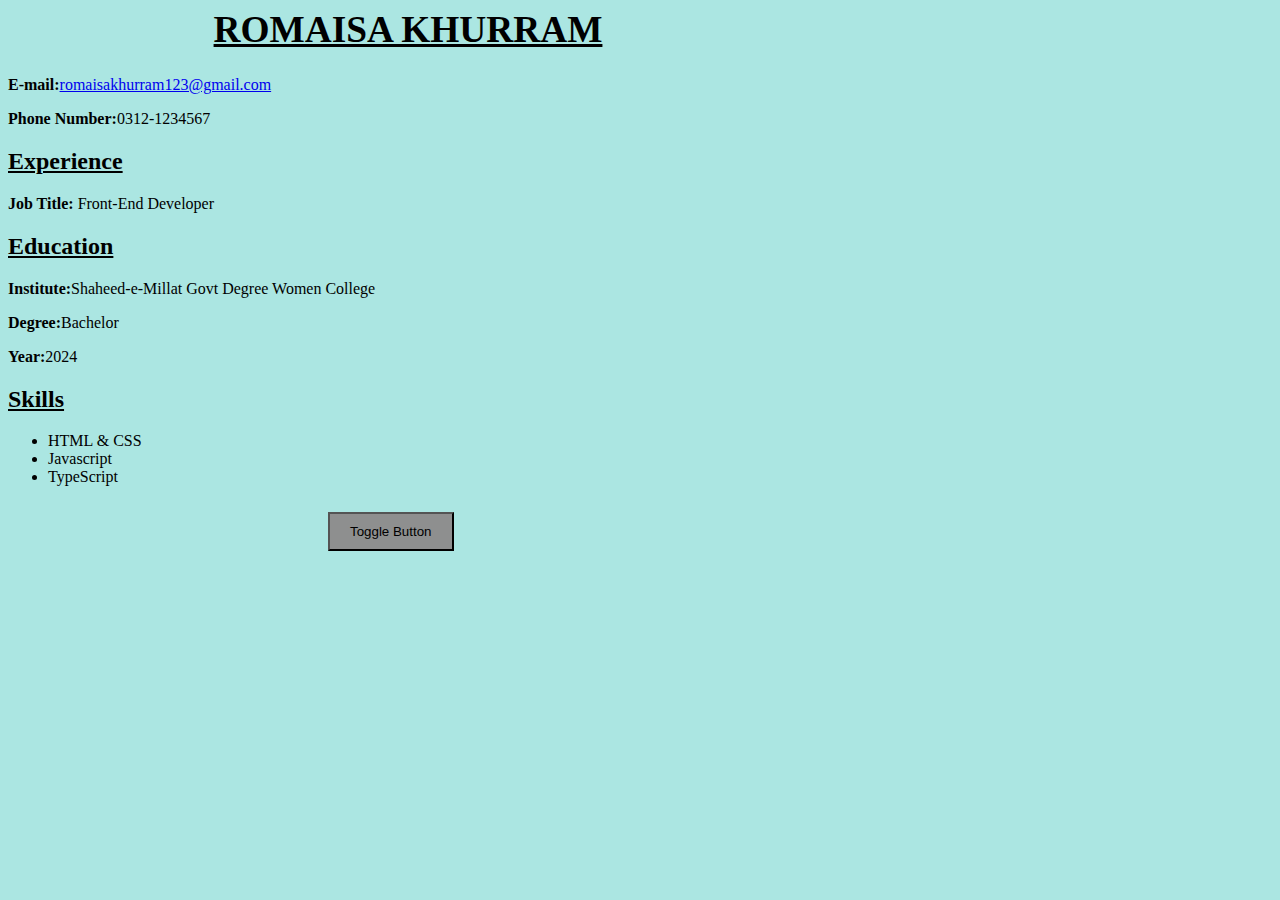
<file: Milestone 1 and 2/index.html>
<!DOCTYPE html>
<html lang="en">
<head>
    <meta charset="UTF-8">
    <meta name="viewport" content="width=device-width, initial-scale=1.0">
    <title>static Interactive Resume Builder</title>
    <link rel="stylesheet" href="style.css">
</head>

<body>
    <header>
        <section id="Personaldetils">
            <h1><u>ROMAISA KHURRAM</u></h1>
            <p><b>E-mail:</b><a href="mailto:https://Romaisakhurram123@email.com">romaisakhurram123@gmail.com</a></p> 
            <p><b>Phone Number:</b>0312-1234567</p>
        </section>
    </header>

    <section id=" work-experience">
        <h2><u>Experience</u></h2>
        <p><b>Job Title:</b> Front-End Developer</p>
    </section>

    <section id="education">
        <h2><u>Education</u></h2>
        <p><b>Institute:</b>Shaheed-e-Millat Govt Degree Women College </p>
        <p><b>Degree:</b>Bachelor</p>
        <p><b>Year:</b>2024</p> 
    </section>

    <section id="Skills">
        <h2><u>Skills</u></h2> 
        <ul>
            <li>HTML & CSS</li>
            <li>Javascript</li>
            <li>TypeScript</li>
        </ul>
    </section>

    <footer>
       <button id="toggleButton">Toggle Button</button>
    </footer>
    
    <script src="index.js"></script>

</body>
</html>
</file>
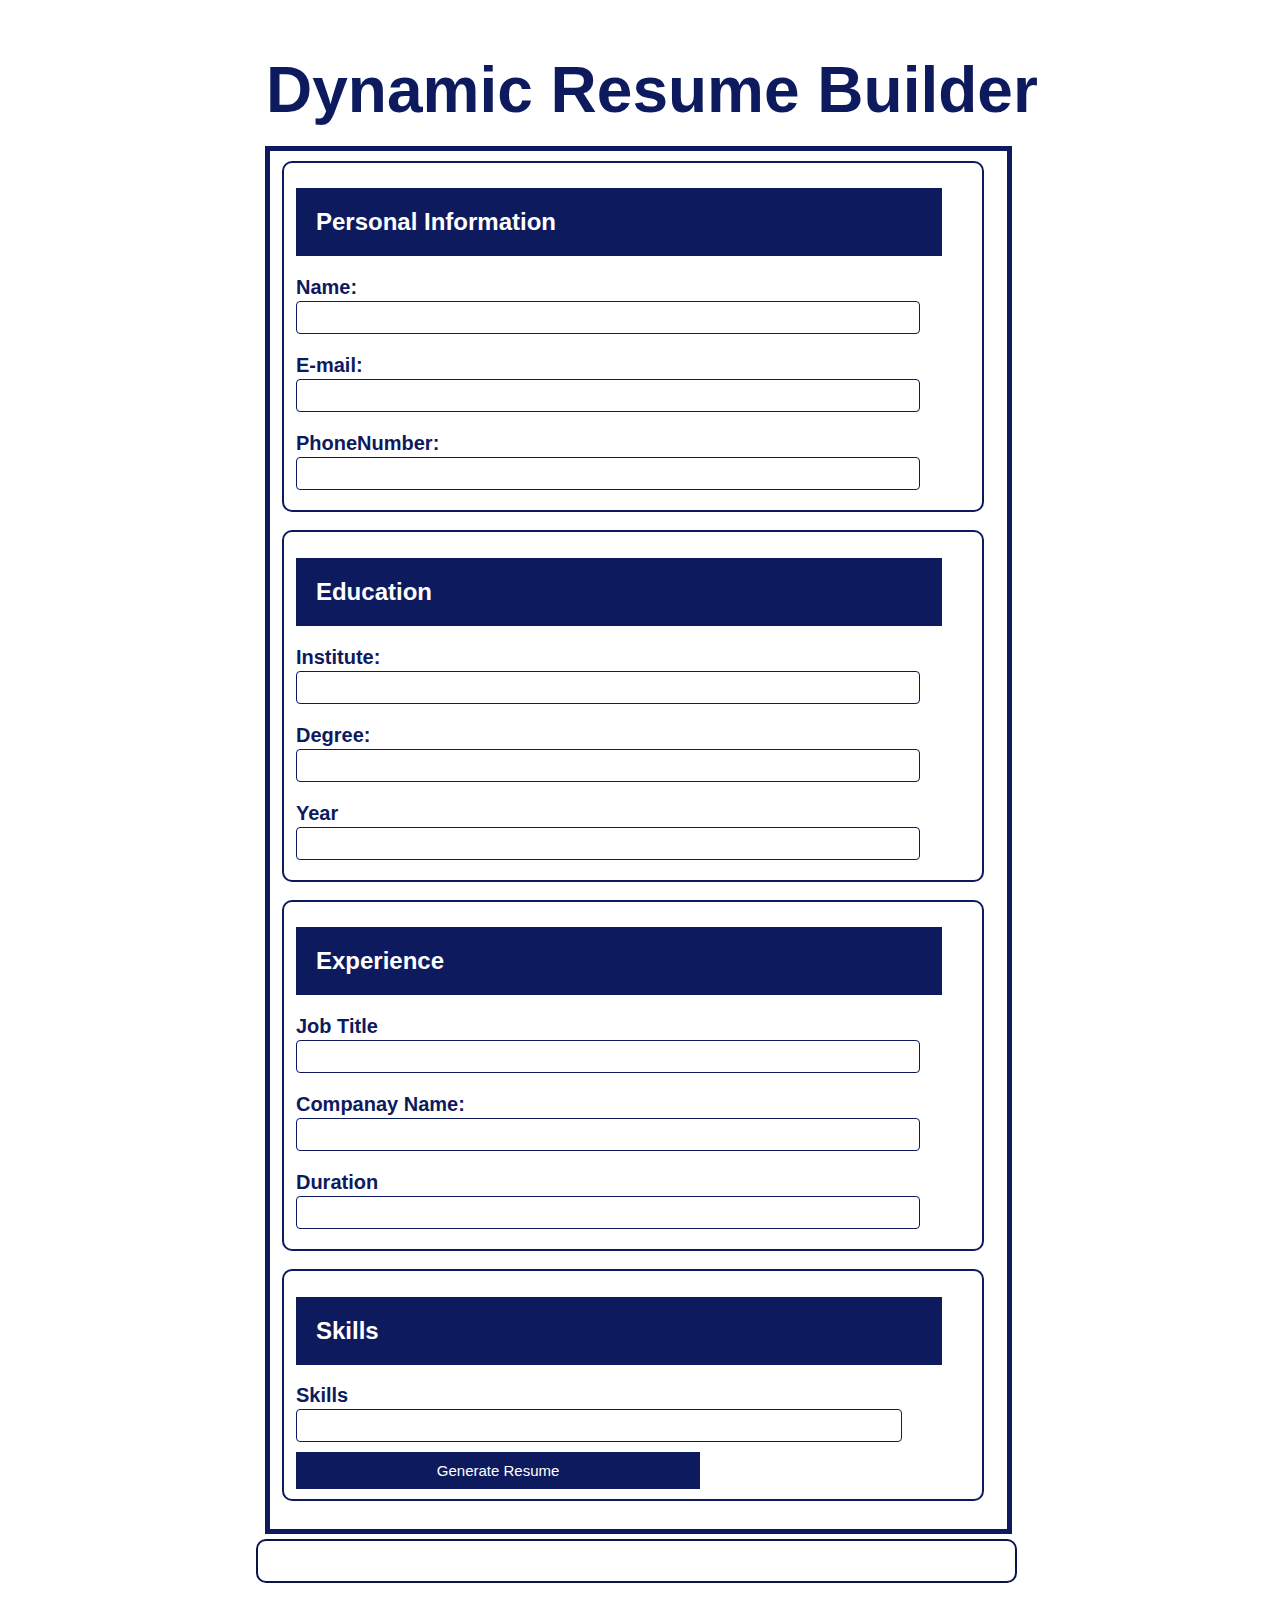
<file: Milestone 3/index.html>
<!DOCTYPE html>
<html lang="en">
<head>
    <meta charset="UTF-8">
    <meta name="viewport" content="width=device-width, initial-scale=1.0">
    <title>Dynamic Resume Builder</title>
    <link rel="stylesheet" href="style.css">
</head>
<body>

    <header>
        <section>
            <h1>Dynamic Resume Builder</h1>
        </section>
    </header>
     
    <section>
        <form id="resume-form">

        <fieldset>
            <h2>Personal Information</h2>
            <label for="name"><b>Name:</b></label>
            <input type="text" id="name" required> <br>

            <label for="email"><b>E-mail:</b></label>
            <input type="email"  id="email" required> <br>

            <label for="phoneNumber"><b>PhoneNumber:</b></label>
            <input type="number" id="phoneNumber" required>
        </fieldset>
        <br>
        <fieldset>
            <h2>Education</h2>
            <label for="institute"><b>Institute:</b></label>
            <input type="text" id="institute" required> <br>

            <label for="degree"><b>Degree:</b></label>
            <input type="text" id="degree" required> <br>

            <label for="Gradeyear"><b>Year</b></label>
            <input type="text" id="Gradeyear" required> <br>
        </fieldset>
        <br>
        <fieldset>
            <h2>Experience</h2>
            <label for="jobTitle"><b>Job Title</b></label>
            <input type="text" id="jobTitle" required> <br>

            <label for="company"><b>Companay Name:</b></label>
            <input type="text" id="company"> <br>

            <label for="duration"><b>Duration</b></label>
            <input type="text" id="duration"> <br>
        </fieldset>
          <br>
        <fieldset>
            <h2>Skills</h2>
            <label for="skills"><b>Skills</b></label>
            <input type="search" id="skills" required> <br>

            <button type="submit">Generate Resume</button>
        </fieldset>
        <br>
        </form>
    </section>

    <footer>
        <section id="generated-resume">
            <div id="resume-output"></div>
        </section>
        <script src="index.js"></script>
    </footer>

</body>
</html>
</file>
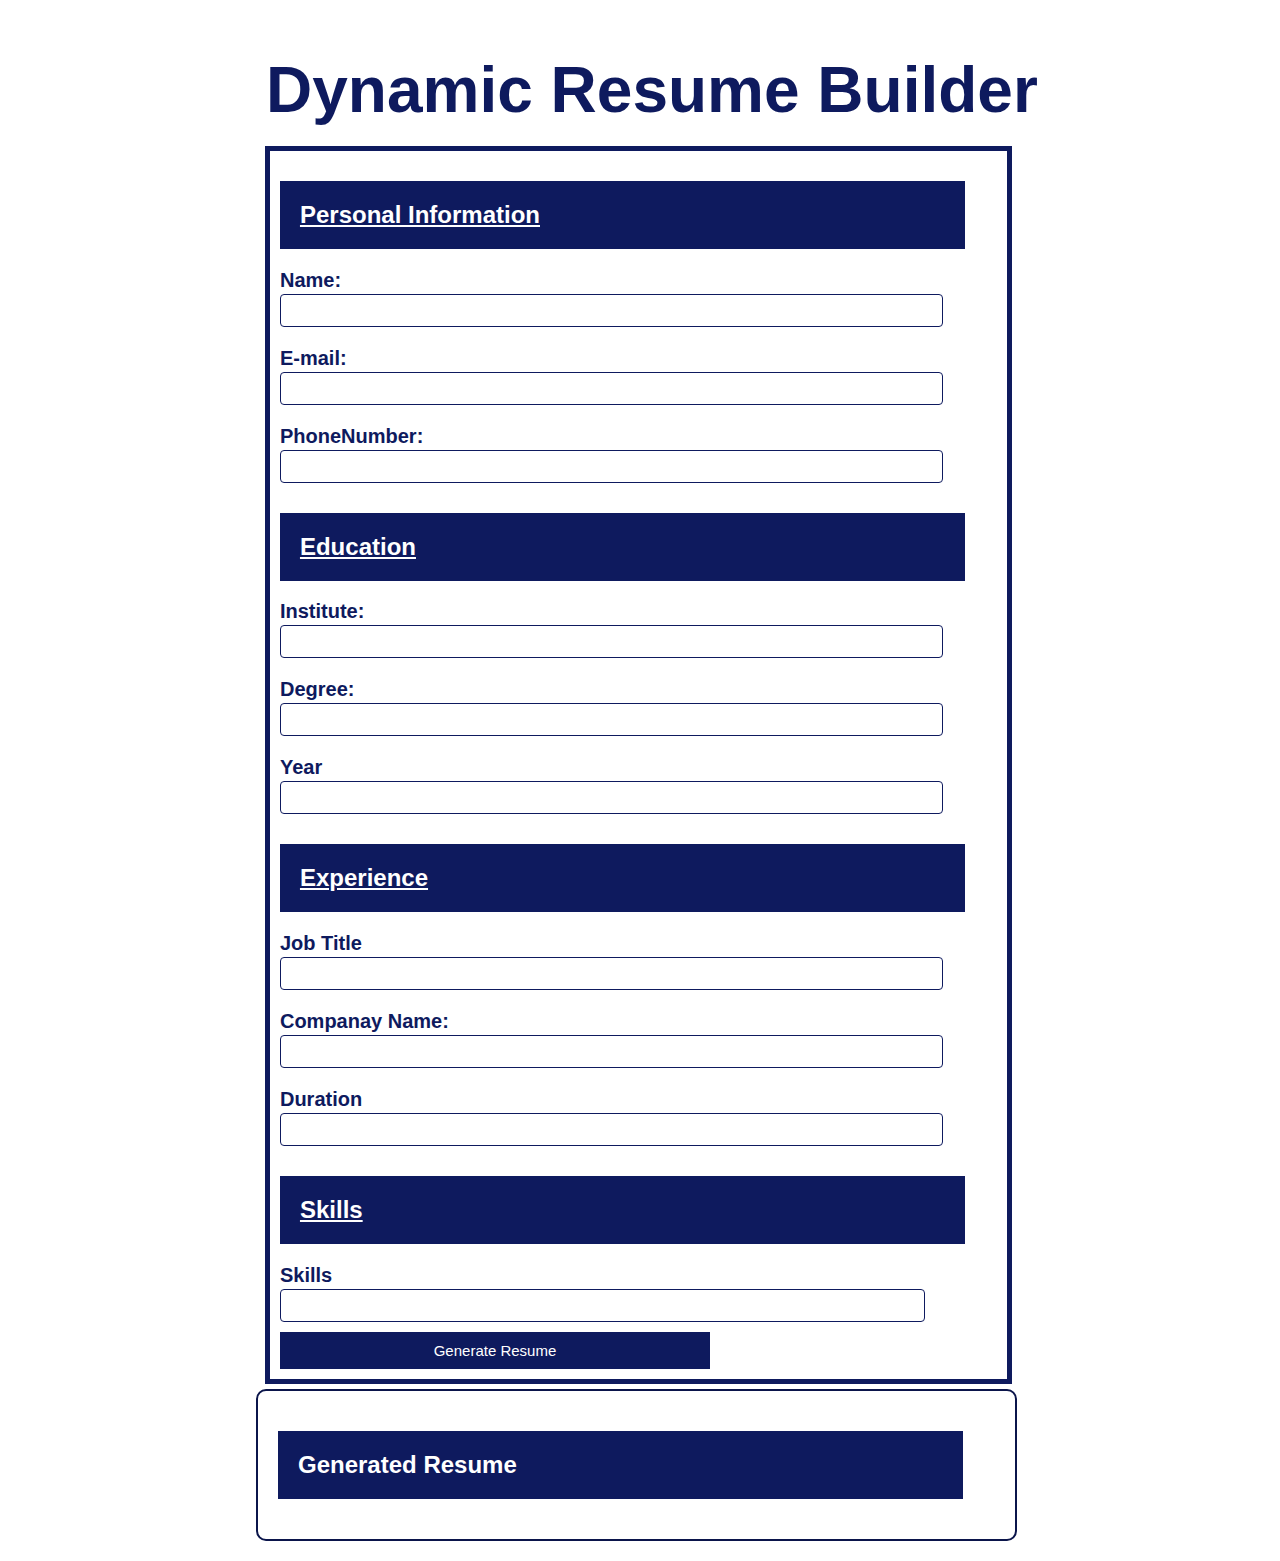
<file: Milestone 4/index.html>
<!DOCTYPE html>
<html lang="en">
<head>
    <meta charset="UTF-8">
    <meta name="viewport" content="width=device-width, initial-scale=1.0">
    <title>Dynamic Resume Builder</title>
    <link rel="stylesheet" href="style.css">
</head>
<body>

    <header>
        <section>
            <h1>Dynamic Resume Builder</h1>
        </section>
    </header>
     
    <section>
        <form id="resume-form">
            <h2><u>Personal Information</u></h2>
            <label for="name"><b>Name:</b></label>
            <input type="text" id="name" required> <br>

            <label for="email"><b>E-mail:</b></label>
            <input type="email"  id="email" required> <br>

            <label for="phoneNumber"><b>PhoneNumber:</b></label>
            <input type="number" id="phoneNumber" required>

            <h2><u>Education</u></h2>
            <label for="institute"><b>Institute:</b></label>
            <input type="text" id="institute" required> <br>

            <label for="degree"><b>Degree:</b></label>
            <input type="text" id="degree" required> <br>

            <label for="Gradeyear"><b>Year</b></label>
            <input type="text" id="Gradeyear" required> <br>

            <h2><u>Experience</u></h2>
            <label for="jobTitle"><b>Job Title</b></label>
            <input type="text" id="jobTitle" required> <br>

            <label for="company"><b>Companay Name:</b></label>
            <input type="text" id="company"> <br>

            <label for="duration"><b>Duration</b></label>
            <input type="text" id="duration"> <br>

            <h2><u>Skills</u></h2>
            <label for="skills"><b>Skills</b></label>
            <input type="search" id="skills" required> <br>

            <button type="submit">Generate Resume</button>
        </form>
    </section>

    <footer>
        <section id="generated-resume">
            <h2>Generated Resume</h2>
            <div id="resume-output"></div>
        </section>
        <script src="index.js"></script>
    </footer>

</body>
</html>
</file>
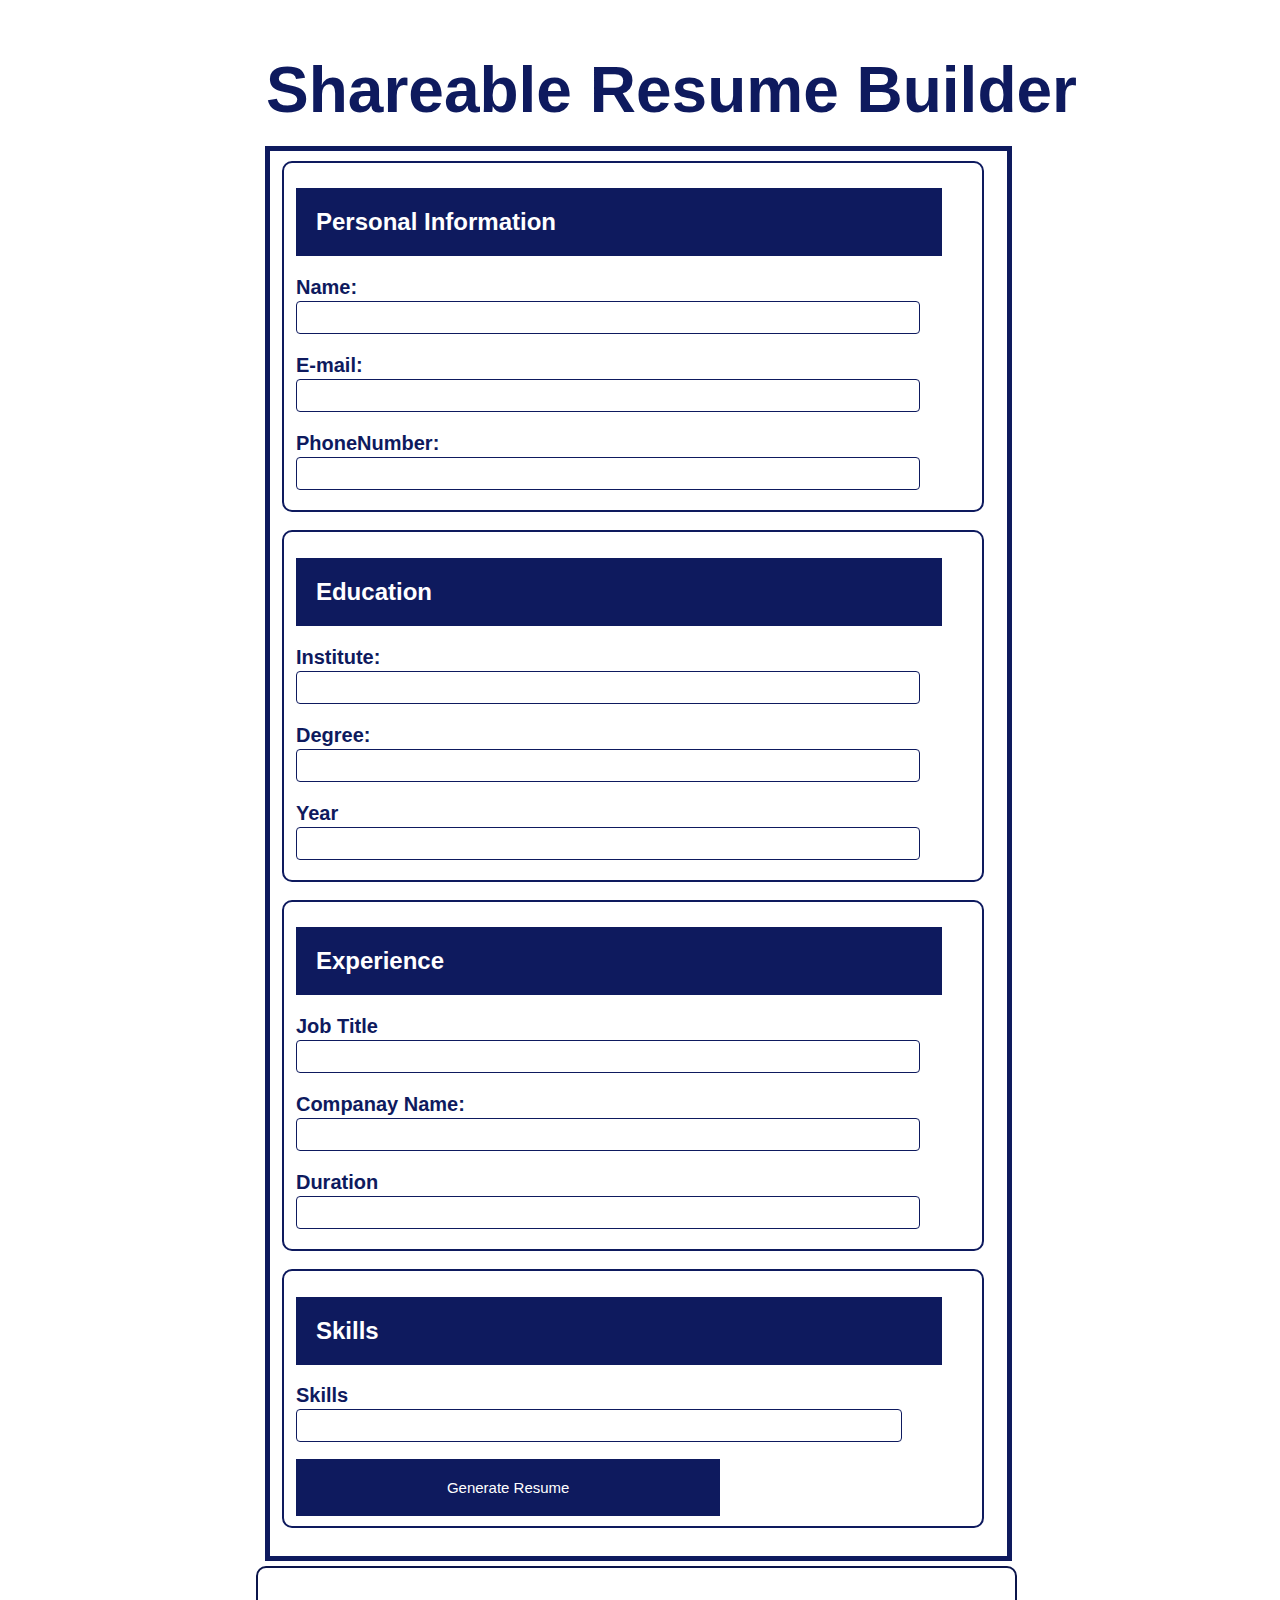
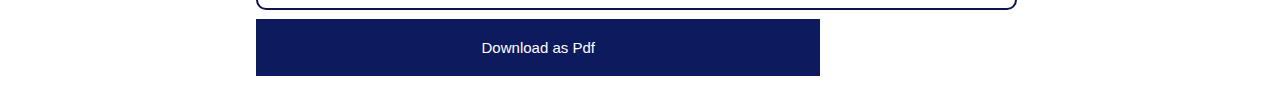
<file: Milestone 5/index.html>
<!DOCTYPE html>
<html lang="en">
<head>
    <meta charset="UTF-8">
    <meta name="viewport" content="width=device-width, initial-scale=1.0">
    <title>Dynamic Resume Builder</title>
    <link rel="stylesheet" href="style.css">
</head>
<body>

    <header>
        <section>
            <h1>Shareable Resume Builder</h1>
        </section>
    </header>
     
    <section>
        <form id="resume-form">

        <fieldset>
            <h2>Personal Information</h2>
            <label for="name"><b>Name:</b></label>
            <input type="text" id="name" required> <br>

            <label for="email"><b>E-mail:</b></label>
            <input type="email"  id="email" required> <br>

            <label for="phoneNumber"><b>PhoneNumber:</b></label>
            <input type="number" id="phoneNumber" required>
        </fieldset>
        <br>
        <fieldset>
            <h2>Education</h2>
            <label for="institute"><b>Institute:</b></label>
            <input type="text" id="institute" required> <br>

            <label for="degree"><b>Degree:</b></label>
            <input type="text" id="degree" required> <br>

            <label for="Gradeyear"><b>Year</b></label>
            <input type="text" id="Gradeyear" required> <br>
        </fieldset>
        <br>
        <fieldset>
            <h2>Experience</h2>
            <label for="jobTitle"><b>Job Title</b></label>
            <input type="text" id="jobTitle" required> <br>

            <label for="company"><b>Companay Name:</b></label>
            <input type="text" id="company"> <br>

            <label for="duration"><b>Duration</b></label>
            <input type="text" id="duration"> <br>
        </fieldset>
          <br>
        <fieldset>
            <h2>Skills</h2>
            <label for="skills"><b>Skills</b></label>
            <input type="search" id="skills" required> <br>

            <button type="submit">Generate Resume</button>
        </fieldset>
        <br>
        </form>
    </section>

    <footer>
        <section id="generated-resume">
            <div id="resume-output"></div>
        </section>
        <div id="ShareableResume">
            <button id="downloadpdf">Download as Pdf</button>
        </div>
        <script src="index.js" contenteditable="true"></script>
    </footer>

</body>
</html>
</file>
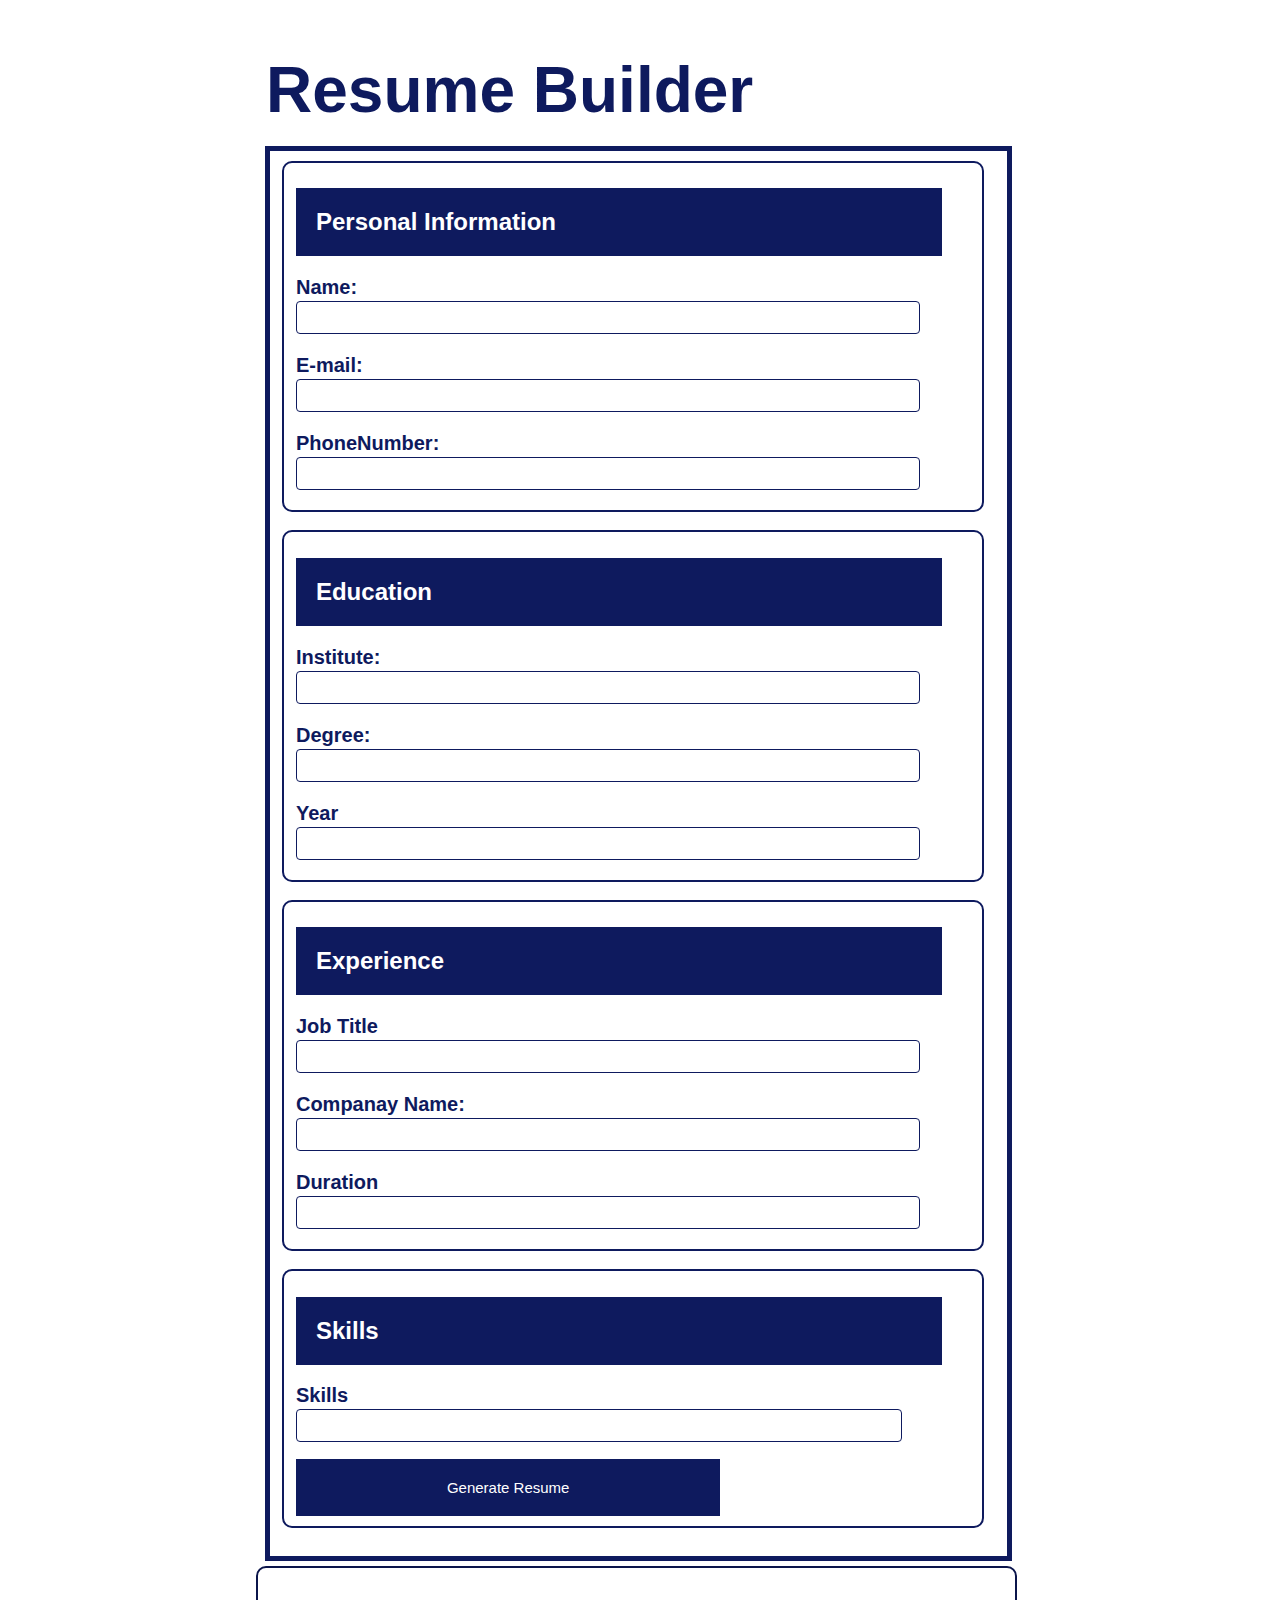
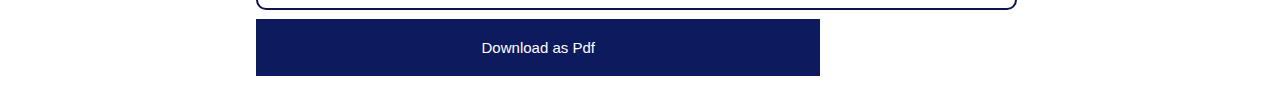
<file: Resume/index.html>
<!DOCTYPE html>
<html lang="en">
<head>
    <meta charset="UTF-8">
    <meta name="viewport" content="width=device-width, initial-scale=1.0">
    <title>Resume Builder</title>
    <link rel="stylesheet" href="style.css">
</head>
<body>

    <header>
        <section>
            <h1>Resume Builder</h1>
        </section>
    </header>
     
    <section>
        <form id="resume-form">

        <fieldset>
            <h2>Personal Information</h2>
            <label for="name"><b>Name:</b></label>
            <input type="text" id="name" required> <br>

            <label for="email"><b>E-mail:</b></label>
            <input type="email"  id="email" required> <br>

            <label for="phoneNumber"><b>PhoneNumber:</b></label>
            <input type="number" id="phoneNumber" required>
        </fieldset>
        <br>
        <fieldset>
            <h2>Education</h2>
            <label for="institute"><b>Institute:</b></label>
            <input type="text" id="institute" required> <br>

            <label for="degree"><b>Degree:</b></label>
            <input type="text" id="degree" required> <br>

            <label for="Gradeyear"><b>Year</b></label>
            <input type="text" id="Gradeyear" required> <br>
        </fieldset>
        <br>
        <fieldset>
            <h2>Experience</h2>
            <label for="jobTitle"><b>Job Title</b></label>
            <input type="text" id="jobTitle" required> <br>

            <label for="company"><b>Companay Name:</b></label>
            <input type="text" id="company"> <br>

            <label for="duration"><b>Duration</b></label>
            <input type="text" id="duration"> <br>
        </fieldset>
          <br>
        <fieldset>
            <h2>Skills</h2>
            <label for="skills"><b>Skills</b></label>
            <input type="search" id="skills" required> <br>

            <button type="submit" id="submitButton">Generate Resume</button>
        </fieldset>
        <br>
        </form>
    </section>

    <footer>
        <section id="generated-resume">
            <div id="resume-output"></div>
        </section>
        <div id="ShareableResume">
            <button id="downloadpdf">Download as Pdf</button>
        </div>
        <script src="index.js" contenteditable="true"></script>
    </footer>

</body>
</html>
</file>
<file: Milestone 1 and 2/style.css>
body {
    background-color: rgb(171, 230, 226);
    font-family: Arial sans-serif;
    width: 800px;
    justify-content: center;
}

.Header h1{
    margin-top: 10px;
    font-size: 50pt;
    margin-left: 300px;
    padding: 5px 10px;
}

h1{
    font-size: 28pt;
    text-align: center;
    margin-top: 2px;
}

.cv{
    background: rgb(248, 241, 241);
    border-radius: 5px;
    border: 2px solid black; 
    padding: 20px;
    margin-left: 40%;
}

h2 {
    border-radius:15px;
}

button{
    background-color: rgb(142, 143, 143);
    margin-top: 10px;
    margin-left: 40%;
    padding: 10px 20px;
    cursor: pointer;
}
</file>
<file: Milestone 3/style.css>
body{ 
    margin: 20px;
    font-family: Arial,sans-serif;
    margin-left: 20%;
    width: 70%;
    height: 100%;
}


#resume-form{
    border: 5px solid  rgb(14, 26, 94) ;
    width: 80%;
    height: auto;
}

fieldset{
    width: 94%;
    height: auto;
    border: 2px solid  rgb(14, 26, 94) ;
    border-radius: 10px;
}

h1{
    font-size: 64px;
    font-weight: bold;
    padding: 10px;
    color: rgb(14, 26, 94);
    margin-bottom: 1%;
}

h2{
    width: 90%;
    padding: 20px;
    color: white;
    background-color: rgb(14, 26, 94);
}

form{
    color: rgb(14, 26, 94);
    padding: 10px;
    width: 100%;
    height: 80%;
    margin-left: 1%;
}

label{
    margin: 10px 0 2px;
    display: block;
    font-size: 20px;
} 

input{
    padding: 8px;
    margin-block-end: 10px;
    border: 1px solid rgb(14, 26, 94);
    border-radius: 4px;
    width: 90%;
}

button{
    padding: 10px 20px;
    background-color: rgb(14, 26, 94);
    color: white;
    cursor: pointer;
    border: none;
    width: 60%;
    height: 10%;
    font-size: 15px;
}

button :hover {
    background-color: black;
    color: whitesmoke;
}

#generated-resume{
    border: 2px solid rgb(11, 21, 75);
    color: rgb(11, 21, 75);
    padding: 20px;
    border-radius: 10px;
    width: 80% ;
    margin-top: 5px;
}

#resumeOutput {
    font-size: 30px;
    color: rgb(14, 26, 94);
}

#resumeOutput , h3{
    width: 60%;
    padding: 20px;
    color: white;
    background-color: rgb(14, 26, 94);
    font-family: Arial, sans-serif;
}

/* Responsive */
@media (max-width: 768px) {
    body {
        margin: 10px;
        margin-left: 10%;
        width: auto;
    }

    h1 {
        font-size: 40px;
    }

    h2 {
        width: 70%;
    }
    
    input {
        width: 70%;
    }

    #generated-resume , #resumeOutput , h3{
        width: 70%;
    }
}

@media (max-width: 400px) {
    body {
        margin: 5px;
        margin-left: 5%;
        width: auto;
    }

    h1 {
        font-size: 36px;
        text-align: center;
    }

    h2, #resumeOutput, h3, #generated-resume {
        width: 90%;
    }

    input {
        width: 90%;
    }

    button {
        width: 100%; 
        padding: 12px; 
    }
}
</file>
<file: Milestone 4/style.css>
body{ 
    margin: 20px;
    font-family: Arial,sans-serif;
    margin-left: 20%;
    width: 70%;
    height: 100%;
}


#resume-form{
    border: 5px solid  rgb(14, 26, 94) ;
    width: 80%;
    height: auto;
}

fieldset{
    width: 94%;
    height: auto;
    border: 2px solid  rgb(14, 26, 94) ;
    border-radius: 10px;
}

h1{
    font-size: 64px;
    font-weight: bold;
    padding: 10px;
    color: rgb(14, 26, 94);
    margin-bottom: 1%;
}

h2{
    width: 90%;
    padding: 20px;
    color: white;
    background-color: rgb(14, 26, 94);
}

form{
    color: rgb(14, 26, 94);
    padding: 10px;
    width: 100%;
    height: 80%;
    margin-left: 1%;
}

label{
    margin: 10px 0 2px;
    display: block;
    font-size: 20px;
} 

input{
    padding: 8px;
    margin-block-end: 10px;
    border: 1px solid rgb(14, 26, 94);
    border-radius: 4px;
    width: 90%;
}

button{
    padding: 10px 20px;
    background-color: rgb(14, 26, 94);
    color: white;
    cursor: pointer;
    border: none;
    width: 60%;
    height: 10%;
    font-size: 15px;
}

button :hover {
    background-color: pink;
    color: whitesmoke;
}

#generated-resume{
    border: 2px solid rgb(11, 21, 75);
    color: rgb(11, 21, 75);
    padding: 20px;
    border-radius: 10px;
    width: 80% ;
    margin-top: 5px;
}

#resumeOutput {
    font-size: 30px;
    color: rgb(14, 26, 94);
}

#resumeOutput , h3{
    width: 60%;
    padding: 20px;
    color: white;
    background-color: rgb(14, 26, 94);
    font-family: Arial, sans-serif;
}

/* Responsive */
@media (max-width: 768px) {
    body {
        margin: 10px;
        margin-left: 10%;
        width: auto;
    }

    h1 {
        font-size: 40px;
    }

    h2 {
        width: 70%;
    }
    
    input {
        width: 70%;
    }

    #generated-resume , #resumeOutput , h3{
        width: 70%;
    }
}

@media (max-width: 400px) {
    body {
        margin: 5px;
        margin-left: 5%;
        width: auto;
    }

    h1 {
        font-size: 36px;
        text-align: center;
    }

    h2, #resumeOutput, h3, #generated-resume {
        width: 90%;
    }

    input {
        width: 90%;
    }

    button {
        width: 100%; 
        padding: 12px; 
    }
}
</file>
<file: Milestone 5/style.css>
body{ 
    margin: 20px;
    font-family: Arial,sans-serif;
    margin-left: 20%;
    width: 70%;
    height: 100%;
}


#resume-form{
    border: 5px solid  rgb(14, 26, 94) ;
    width: 80%;
    height: auto;
    background-color: white;
}

fieldset{
    width: 94%;
    background-color: white;
    height: auto;
    border: 2px solid  rgb(14, 26, 94) ;
    border-radius: 10px;
}

h1{
    font-size: 64px;
    font-weight: bold;
    padding: 10px;
    color: rgb(14, 26, 94);
    margin-bottom: 1%;
}

h2{
    width: 90%;
    padding: 20px;
    color: white;
    background-color: rgb(14, 26, 94);
}

form{
    color: rgb(14, 26, 94);
    background-color: white;
    padding: 10px;
    width: 100%;
    height: 80%;
    margin-left: 1%;
}

label{
    margin: 10px 0 2px;
    display: block;
    font-size: 20px;
} 

input{
    padding: 8px;
    margin-block-end: 10px;
    border: 1px solid rgb(14, 26, 94);
    border-radius: 4px;
    width: 90%;
}

button{
    padding: 10px 20px;
    background-color: rgb(14, 26, 94);
    color: white;
    cursor: pointer;
    border: none;
    width: 60%;
    height: 10%;
    font-size: 15px;
}

button :hover {
    background-color: black;
    color: whitesmoke;
}

#generated-resume{
    border: 2px solid rgb(11, 21, 75);
    color: rgb(11, 21, 75);
    padding: 20px;
    border-radius: 10px;
    width: 80% ;
    margin-top: 5px;
}

#resumeOutput {
    font-size: 30px;
    color: rgb(14, 26, 94);
}
 
#resumeOutput , h3{
    width: 70%;
    padding: 20px;
    color: white;
    background-color: rgb(14, 26, 94);
    font-family: Arial, sans-serif;
}

button , #downloadpdf{
    padding:20px;
    background-color: rgb(14, 26, 94);
    color: white;
    cursor: pointer;
    border: none;
    width:63%;
    height: 5%;
    font-size: 15px;
    margin-top: 1%;
    text-decoration: none;
    display: inline-block;
}

#downloadpdf:hover{
    background-color: blanchedalmond;
    color: white;
}

/* Responsive */
@media (max-width: 768px) {
    body {
        margin: 10px;
        margin-left: 10%;
        width: 100%;
    }

    #resume-form{
    border: 5px solid  rgb(14, 26, 94) ;
    width: 70%;
    }

    fieldset{
       width: auto;
    }

    h1 {
        font-size: 40px;
    }

    h2 {
        width: 80%;
    }
    
    input {
        width: 80%;
    }

    #generated-resume , #resumeOutput , h3{
        width: 80%;
    }

    button , #downloadpdf{
        width: 60%;
    }
}

@media (max-width: 400px) {
    body {
        margin: 5px;
        margin-left: 5%;
        width: auto;
    }
 
    #resume-form{
    border: 5px solid  rgb(14, 26, 94) ;
    width: 75%;
    }

    fieldset{
       width: auto;
    }

    h1 {
        font-size: 36px;
        text-align: center;
    }

    h2, #resumeOutput, h3, #generated-resume {
        width: 75%;
    }

    input {
        width: 75%;
    }

    button {
        width: 100%; 
        padding: 12px; 
    }
}
</file>
<file: Resume/style.css>
body{ 
    margin: 20px;
    font-family: Arial,sans-serif;
    margin-left: 20%;
    width: 70%;
    height: 100%;
}


#resume-form{
    border: 5px solid  rgb(14, 26, 94) ;
    width: 80%;
    height: auto;
    background-color: white;
}

fieldset{
    width: 94%;
    background-color: white;
    height: auto;
    border: 2px solid  rgb(14, 26, 94) ;
    border-radius: 10px;
}

h1{
    font-size: 64px;
    font-weight: bold;
    padding: 10px;
    color: rgb(14, 26, 94);
    margin-bottom: 1%;
}

h2{
    width: 90%;
    padding: 20px;
    color: white;
    background-color: rgb(14, 26, 94);
}

form{
    color: rgb(14, 26, 94);
    background-color: white;
    padding: 10px;
    width: 100%;
    height: 80%;
    margin-left: 1%;
}

label{
    margin: 10px 0 2px;
    display: block;
    font-size: 20px;
} 

input{
    padding: 8px;
    margin-block-end: 10px;
    border: 1px solid rgb(14, 26, 94);
    border-radius: 4px;
    width: 90%;
}

button{
    padding: 10px 20px;
    background-color: rgb(14, 26, 94);
    color: white;
    cursor: pointer;
    border: none;
    width: 60%;
    height: 10%;
    font-size: 15px;
}

#submitButton :hover {
    background-color: black;
    color: whitesmoke;
}

#generated-resume{
    border: 2px solid rgb(11, 21, 75);
    color: rgb(11, 21, 75);
    padding: 20px;
    border-radius: 10px;
    width: 80% ;
    margin-top: 5px;
}

#resumeOutput {
    font-size: 30px;
    color: rgb(14, 26, 94);
}
 
#resumeOutput , h3{
    width: 70%;
    padding: 20px;
    color: white;
    background-color: rgb(14, 26, 94);
    font-family: Arial, sans-serif;
}

button , #downloadpdf{
    padding:20px;
    background-color: rgb(14, 26, 94);
    color: white;
    cursor: pointer;
    border: none;
    width:63%;
    height: 5%;
    font-size: 15px;
    margin-top: 1%;
    text-decoration: none;
    display: inline-block;
}

#downloadpdf:hover{
    background-color: black;
    color: white;
}

/* Responsive */
@media (max-width: 768px) {
    body {
        margin: 10px;
        margin-left: 10%;
        width: 100%;
    }

    #resume-form{
    border: 5px solid  rgb(14, 26, 94) ;
    width: 70%;
    }

    fieldset{
       width: auto;
    }

    h1 {
        font-size: 40px;
    }

    h2 {
        width: 80%;
    }
    
    input {
        width: 80%;
    }

    #generated-resume , #resumeOutput , h3{
        width: 80%;
    }

    button , #downloadpdf{
        width: 60%;
    }
}

@media (max-width: 400px) {
    body {
        margin: 5px;
        margin-left: 5%;
        width: auto;
    }
 
    #resume-form{
    border: 5px solid  rgb(14, 26, 94) ;
    width: 85%;
    }

    fieldset{
       width: auto;
    }

    h1 {
        font-size: 36px;
        text-align: center;
    }

    h2{
        width: 85%;
        font-size: 18px;
        height: auto;
    }

    #resumeOutput, h3, #generated-resume {
        width: 85%;
    }

    input {
        width: 85%;
    }

    button {
        width: 100%; 
        padding: 12px; 
    }
}
</file>
